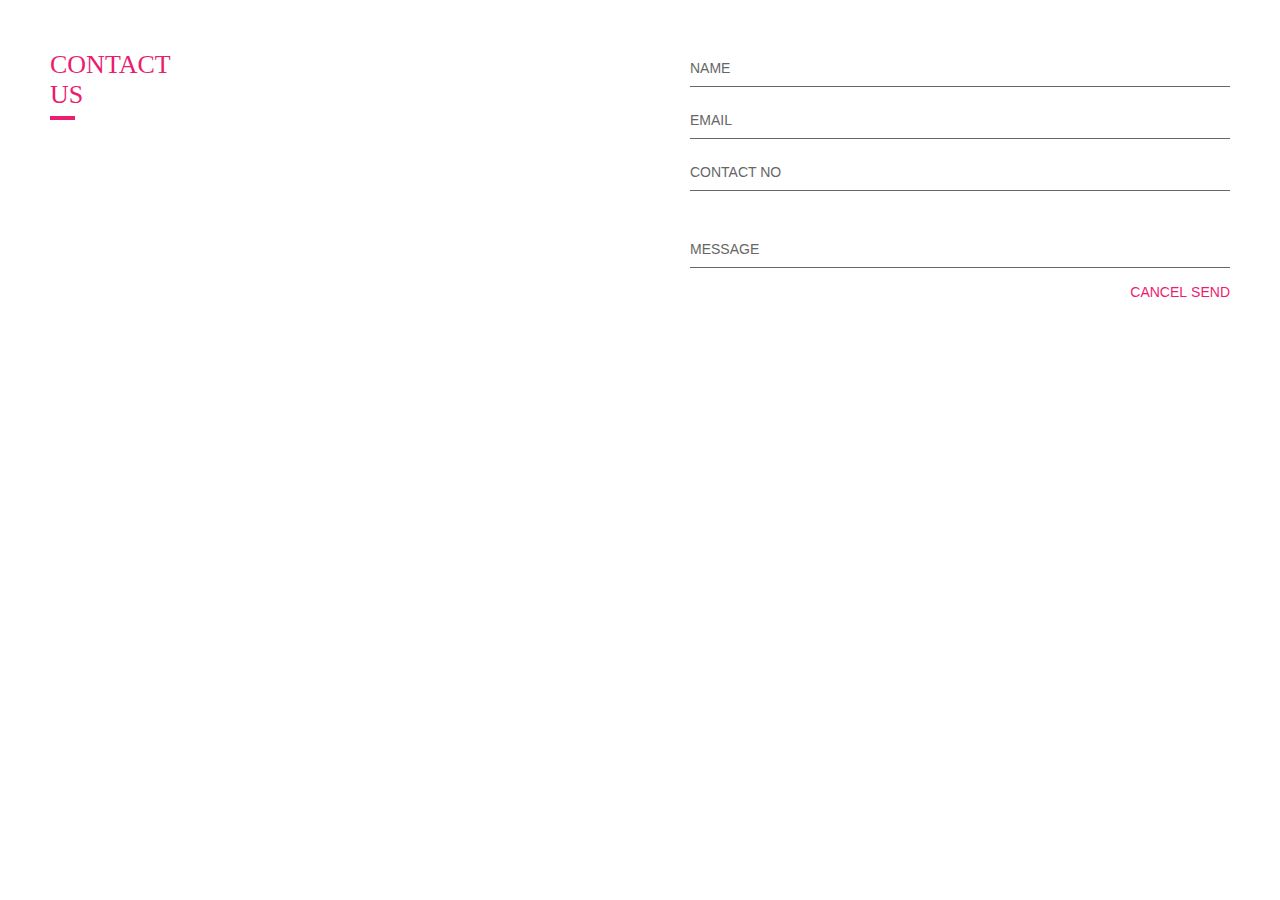
<file: projek codify/contact.html>
<!DOCTYPE html>
<html lang="en">
<head>
    <meta charset="UTF-8">
    <meta name="viewport" content="width=device-width, initial-scale=1.0">
    <title>Document</title>
    <link rel="stylesheet" href="style.css">
</head>
<body background color ="azura">
            <div class="screen-body">
              <div class="screen-body-item left">
                <div class="app-title">
                  <span>CONTACT</span>
                  <span>US</span>
                </div>
              </div>
              <div class="screen-body-item">
                <div class="app-form">
                  <div class="app-form-group">
                    <input class="app-form-control" placeholder="NAME" value="">
                  </div>
                  <div class="app-form-group">
                    <input class="app-form-control" placeholder="EMAIL">
                  </div>
                  <div class="app-form-group">
                    <input class="app-form-control" placeholder="CONTACT NO">
                  </div>
                  <div class="app-form-group message">
                    <input class="app-form-control" placeholder="MESSAGE">
                  </div>
                  <div class="app-form-group buttons">
                    <button class="app-form-button">CANCEL</button>
                    <button class="app-form-button">SEND</button>
                  </div>
                </div>
              </div>
            </div>
          </div>  
</body>
</html>
</file>
<file: projek codify/style.css>
* {
    margin: 0;
    padding: 0;
    box-sizing: border-box;
}

.HOME {
    width: 100%;
    background-color: azure;
    background-position: center;
    background-size: cover;
    height: 100vh;
    position: relative;
    font-family: sans-serif;
}

.navbar {
    width: 86%;
    display: flex;
    margin: auto;
    padding: 15px 0;
    align-items: center;
    justify-content: space-between;
}

.navbar .logo {
    width: 160px;
    cursor: pointer;
    margin-top: -1%;
    margin-left: -1%;
}

ul {
    margin-top: -4%;
}

ul li {
    list-style: none;
    display: inline-block;
    padding: 10px 16px;
}

ul li a {
    font-size: 16px;
    font-weight: bold;
    text-decoration: none;
    color: darkslategray;
    margin-top: -3%;
    transition: .4s ease;
}

ul li a:hover {
    color: rgb(230, 104, 59);
}

.info {
    margin-left: 7%;
    margin-top: 6%;
}

.info h1 {
    font-size: 18px;
    letter-spacing: 1px;
    line-height: 24px;
}

.info h3 {
    font-size: 65px;
    color: rgb(36, 32, 30);
}

.info span {
    color: rgb(230, 104, 59);
}

.info a {
    text-decoration: none;
    color: #fff;
    background: rgb(36, 32, 30);
    margin: 26px 0;
    padding: 10px 18px;
    border-radius: 10px;
    display: inline-block;
    transition: .4s ease;
}

.info a:hover {
    background: rgb(59, 174, 209);
}

.image {
    width: 20%;
    height: 40%;
    position: absolute;
    right: 100px;
    bottom: 300px;
}

.image img {
    position: absolute;
    height: 140%;
    width: auto;
    left: 40%;
    transform: translate(-55%);
    bottom: 10px;
    transition: left 2s ease, bottom 2s ease;
    border-radius: 60%;
}

.image:hover img {
    bottom: 10%;
}

.icons a {
    text-decoration: none;
    color: #000;
}

.icons ion-icon {
    margin-left: 7%;
    color: #000;
    margin-right: -60px;
    font-size: 40px;
    transition: .4s ease;
}

.icons ion-icon:hover {
    color: rgb(59, 174, 209);
}

.about-content {
    display: flex;
    align-items: center;
    justify-content: center;
    max-width: 70%;
    margin: auto;
    background-color: azure;
    border-radius: 10px;
    box-shadow: 0 0 20px rgba(0, 0, 0, 0.885);
    margin-top: 20px;
    margin-bottom: 20px;
}

.about-image {
    max-width: 50%;
    height: 300px;
    border-radius: 10px 0 0 10px;
}

.about-text {
    padding: 20px;
    font-size: 50;
}

.skills {
    background-color: azure;
    padding: 50px 0; 
}

.skills-text h1 {
    font-size: 32px;
    color: #333;
    margin-bottom: 90px; 
    justify-content: center;
    text-align: center;
}

.skills-text ul {
    list-style-type: none;
    padding: 0; 
    display: flex; 
    justify-content: center; 
}

.skills-text ul li {
    margin: 0 20px; 
}

.skill-box {
    border: 2px solid #ddd;
    width: 120px;
    height: 120px;
    border-radius: 50%;
    display: flex;
    align-items: center;
    justify-content: center;
    transition: transform 0.3s ease; 
}

.skill-box:hover {
    transform: scale(1.1); 
}

.skill-box img {
    max-width: 80%; 
    max-height: 80%; 
}
.site-footer {
    background-color: azure;
    color: black;
    padding: 50px 0;
    display: absolute;
    justify-content: center;
    align-items: center;
    box-shadow: 0 0 20px rgba(0, 0, 0, 0.885);
}

.site-footer .text {
    margin: 0;
    text-align: center;
}

.site-footer .social-icons {
    list-style: none;
    padding: 0;
    display: flex;
}

.site-footer .social-icons li {
    margin-right: auto;
}

.site-footer .social-icons li:last-child {
    margin-right: 0;
}

.site-footer .social-icons a {
    color: black;
    font-size: 40px;
    transition: color 0.3s ease;
}

.site-footer .social-icons a:hover {
    color: gray;
}
.container {
    flex: 0 1 700px;
    margin: auto;
    padding: 10px;
  }
  
  .screen {
    position: relative;
    background: #3e3e3e;
    border-radius: 15px;
  }
  
  .screen:after {
    content: '';
    display: block;
    position: absolute;
    top: 0;
    left: 20px;
    right: 20px;
    bottom: 0;
    border-radius: 15px;
    box-shadow: 0 20px 40px rgba(0, 0, 0, .4);
    z-index: -1;
  }
  
  .screen-header {
    display: flex;
    align-items: center;
    padding: 10px 20px;
    background: #4d4d4f;
    border-top-left-radius: 15px;
    border-top-right-radius: 15px;
  }
  
  .screen-header-left {
    margin-right: auto;
  }
  
  .screen-header-button {
    display: inline-block;
    width: 8px;
    height: 8px;
    margin-right: 3px;
    border-radius: 8px;
    background: white;
  }
  
  .screen-header-button.close {
    background: #ed1c6f;
  }
  
  .screen-header-button.maximize {
    background: #e8e925;
  }
  
  .screen-header-button.minimize {
    background: #74c54f;
  }
  
  .screen-header-right {
    display: flex;
  }
  
  .screen-header-ellipsis {
    width: 3px;
    height: 3px;
    margin-left: 2px;
    border-radius: 8px;
    background: #999;
  }
  
  .screen-body {
    display: flex;
  }
  
  .screen-body-item {
    flex: 1;
    padding: 50px;
  }
  
  .screen-body-item.left {
    display: flex;
    flex-direction: column;
  }
  
  .app-title {
    display: flex;
    flex-direction: column;
    position: relative;
    color: #ea1d6f;
    font-size: 26px;
  }
  
  .app-title:after {
    content: '';
    display: block;
    position: absolute;
    left: 0;
    bottom: -10px;
    width: 25px;
    height: 4px;
    background: #ea1d6f;
  }
  
  .app-contact {
    margin-top: auto;
    font-size: 8px;
    color: #888;
  }
  
  .app-form-group {
    margin-bottom: 15px;
  }
  
  .app-form-group.message {
    margin-top: 40px;
  }
  
  .app-form-group.buttons {
    margin-bottom: 0;
    text-align: right;
  }
  
  .app-form-control {
    width: 100%;
    padding: 10px 0;
    background: none;
    border: none;
    border-bottom: 1px solid #666;
    color: #ddd;
    font-size: 14px;
    text-transform: uppercase;
    outline: none;
    transition: border-color .2s;
  }
  
  .app-form-control::placeholder {
    color: #666;
  }
  
  .app-form-control:focus {
    border-bottom-color: #ddd;
  }
  
  .app-form-button {
    background: none;
    border: none;
    color: #ea1d6f;
    font-size: 14px;
    cursor: pointer;
    outline: none;
  }
  
  .app-form-button:hover {
    color: #b9134f;
  }
  
  .credits {
    display: flex;
    justify-content: center;
    align-items: center;
    margin-top: 20px;
    color: #ffa4bd;
    font-family: 'Roboto Condensed', sans-serif;
    font-size: 16px;
    font-weight: normal;
  }
  
  .credits-link {
    display: flex;
    align-items: center;
    color: #fff;
    font-weight: bold;
    text-decoration: none;
  }
  
  .dribbble {
    width: 20px;
    height: 20px;
    margin: 0 5px;
  }
  
  @media screen and (max-width: 520px) {
    .screen-body {
      flex-direction: column;
    }
  
    .screen-body-item.left {
      margin-bottom: 30px;
    }
  
    .app-title {
      flex-direction: row;
    }
  
    .app-title span {
      margin-right: 12px;
    }
  
    .app-title:after {
      display: none;
    }
  }
  
  @media screen and (max-width: 600px) {
    .screen-body {
      padding: 40px;
    }
  
    .screen-body-item {
      padding: 0;
    }
  }
</file>
